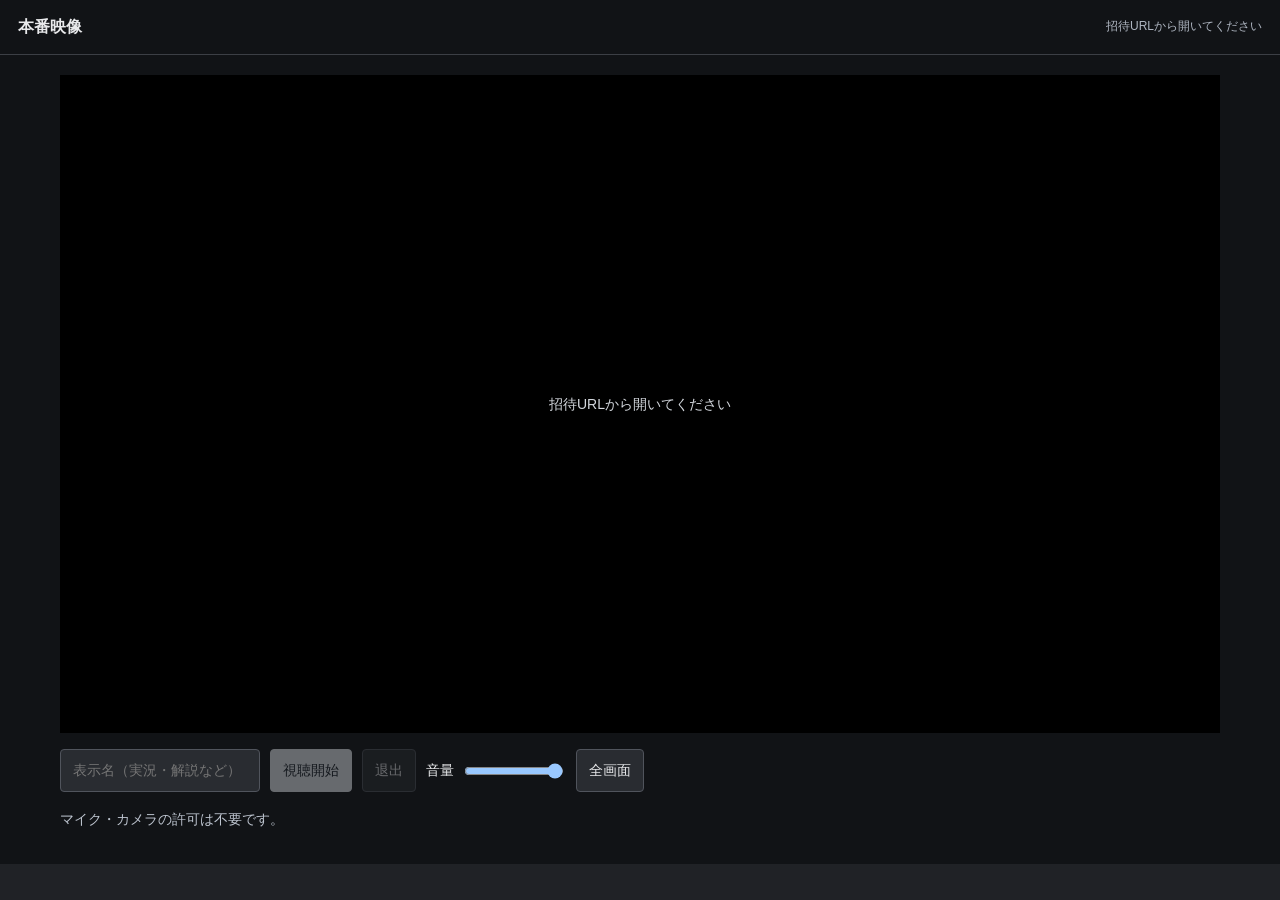
<file: docs/index.html>
<!doctype html><html lang="ja"><meta charset="utf-8"><meta name="viewport" content="width=device-width,initial-scale=1"><title>本番映像 | 実況共有</title><link rel="stylesheet" href="./style.css"><body class="viewer"><header><strong>本番映像</strong><span id="status">未接続</span></header><main>
<div class="screen"><video id="video" playsinline autoplay></video><div id="overlay">視聴開始を押してください。</div></div>
<div class="controls"><input id="name" maxlength="40" placeholder="表示名（実況・解説など）" aria-label="表示名"><button class="primary" id="join">視聴開始</button><button id="leave" disabled>退出</button><label>音量 <input id="volume" type="range" min="0" max="1" step="0.01" value="1"></label><button id="full">全画面</button></div>
<p id="message" role="status">マイク・カメラの許可は不要です。</p><small id="stats"></small>
</main><script src="./view.js"></script></body></html>
</file>
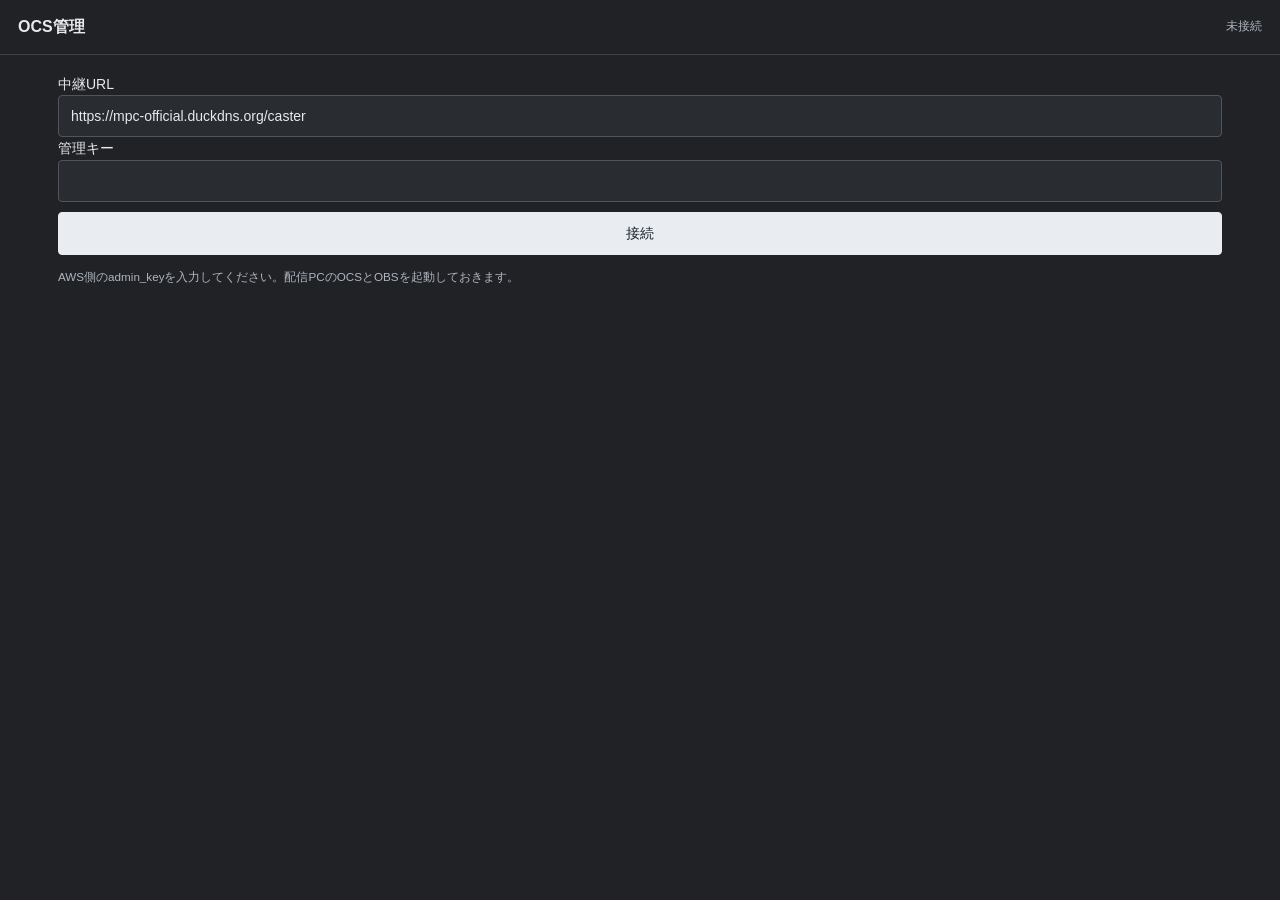
<file: docs/manage.html>
<!doctype html>
<html lang="ja"><head><meta charset="utf-8"><meta name="viewport" content="width=device-width,initial-scale=1"><meta name="referrer" content="no-referrer"><title>OCS管理</title><link rel="stylesheet" href="./style.css"></head>
<body class="dock"><header><strong>OCS管理</strong><span id="badge">未接続</span></header><main>
<form id="login"><label for="relay">中継URL</label><input id="relay" type="url" value="https://mpc-official.duckdns.org/caster" required>
<label for="admin-key">管理キー</label><input id="admin-key" type="password" autocomplete="off" required>
<div class="buttons"><button class="primary" id="connect" type="submit">接続</button></div>
<small>AWS側のadmin_keyを入力してください。配信PCのOCSとOBSを起動しておきます。</small></form>
<div id="panel" hidden>
<p id="message" role="status">接続しています。</p>
<div class="buttons"><button id="start" class="primary" disabled>共有開始</button><button id="stop" disabled>停止</button></div>
<section aria-labelledby="av-title"><h2 id="av-title">共有する映像・音声</h2>
<p id="av-info" role="status">OBSの音源を確認しています。</p>
<fieldset id="av-fields" disabled><legend>画質と音源</legend>
<label for="av-height">解像度</label><select id="av-height"><option value="540">960×540</option><option value="720">1280×720</option><option value="1080" selected>1920×1080</option></select>
<label for="av-fps">FPS上限</label><select id="av-fps"><option value="30">30FPS</option><option value="60" selected>60FPS</option></select>
<label for="av-bitrate">映像ビットレート（kbps）</label><input id="av-bitrate" type="number" min="1500" max="12000" step="500" value="8000">
<p><small>60FPSにはOBSの設定 → 映像も60FPSにしてください。共有はOBSの出力FPSまでです。回線やPC負荷に応じて画質は変動します。</small></p>
<h2>共有に載せる音（OBSの音声ミキサー）</h2><div id="audio-sources"></div>
<p id="av-note"></p><p><small>実況・解説・Discordの音源はチェックを外します。ゲームと通話が同じ「デスクトップ音声」に入る場合は、OBSのアプリケーション音声キャプチャで分けてください。OBSのミュートと音量も反映されます。</small></p>
<button id="av-save" type="button">映像・音声設定を保存</button>
</fieldset><small>共有中に保存すると視聴接続を切断して再開始します。視聴側は自動で再接続します。戻らない場合は退出して視聴開始を押してください。</small></section>
<section><h2>招待URL</h2><input id="invite" readonly aria-label="実況解説への招待URL"><div class="buttons"><button id="copy" disabled>URLをコピー</button><button id="rotate" disabled>URLを更新</button></div></section>
<section><h2>接続者 <span id="count">0</span></h2><ul id="viewers"></ul></section>
<section><small id="connection"></small><div class="buttons"><button id="logout">ログアウト</button></div></section>
</div><p id="error" class="error" role="alert"></p>
</main><script src="./av-controls.js"></script><script src="./manage.js"></script></body></html>
</file>
<file: docs/style.css>
:root{font:14px/1.6 "Segoe UI","Yu Gothic UI",sans-serif;color:#e8e9eb;background:#202226;color-scheme:dark}*{box-sizing:border-box}body{margin:0}header{padding:14px 18px;border-bottom:1px solid #3c3f45;display:flex;justify-content:space-between;align-items:center;gap:10px}header strong{font-size:16px}header span{font-size:12px;color:#aeb5c0}main{padding:18px;max-width:1200px;margin:auto}h2{font-size:13px;margin:0 0 10px}p{margin:0 0 14px}button,input{font:inherit;border:1px solid #50545c;border-radius:4px;padding:9px 12px;background:#292c31;color:inherit}button{cursor:pointer;white-space:nowrap}button:hover{background:#373c44}button:disabled{opacity:.4;cursor:default}.primary{background:#e9edf2;color:#19202a;border-color:#e9edf2}.primary:hover{background:#fff}input:not([type=range]){width:100%;min-width:0}input:focus,button:focus-visible{outline:2px solid #83b3ed;outline-offset:2px}.buttons{display:flex;gap:8px;margin:10px 0}.buttons button{flex:1}section{border-top:1px solid #3c3f45;margin-top:20px;padding-top:18px}small{color:#aeb5c0}ul{list-style:none;padding:0;margin:0}li{display:flex;justify-content:space-between;gap:10px;padding:9px 0;border-bottom:1px solid #33363c;align-items:center}li button{padding:4px 9px;font-size:12px}details{border-top:1px solid #3c3f45;padding-top:16px;margin-top:20px;font-size:12px}summary{cursor:pointer;margin-bottom:12px}details label{display:block;margin-top:10px}details button{margin:8px 0}details p{color:#aeb5c0}.error{color:#ffb1b1;margin-top:14px;overflow-wrap:anywhere}.viewer{background:#111316}.viewer main{padding:20px}.screen{position:relative;background:#000;aspect-ratio:16/9}.screen video{width:100%;height:100%;object-fit:contain}.screen #overlay{position:absolute;inset:0;display:grid;place-items:center;background:#0008;color:#d3d7dd;pointer-events:none}.screen #overlay:empty{display:none}.controls{display:flex;align-items:center;flex-wrap:wrap;gap:10px;padding:16px 0}.controls #name{width:200px}.controls label{display:flex;align-items:center;gap:8px}.controls input[type=range]{padding:0;width:100px}.viewer #message{color:#bdc4cf}@media(max-width:600px){.viewer main{padding:10px}.controls #name{width:100%}header{padding:12px}.dock main{padding:14px}}
</file>
